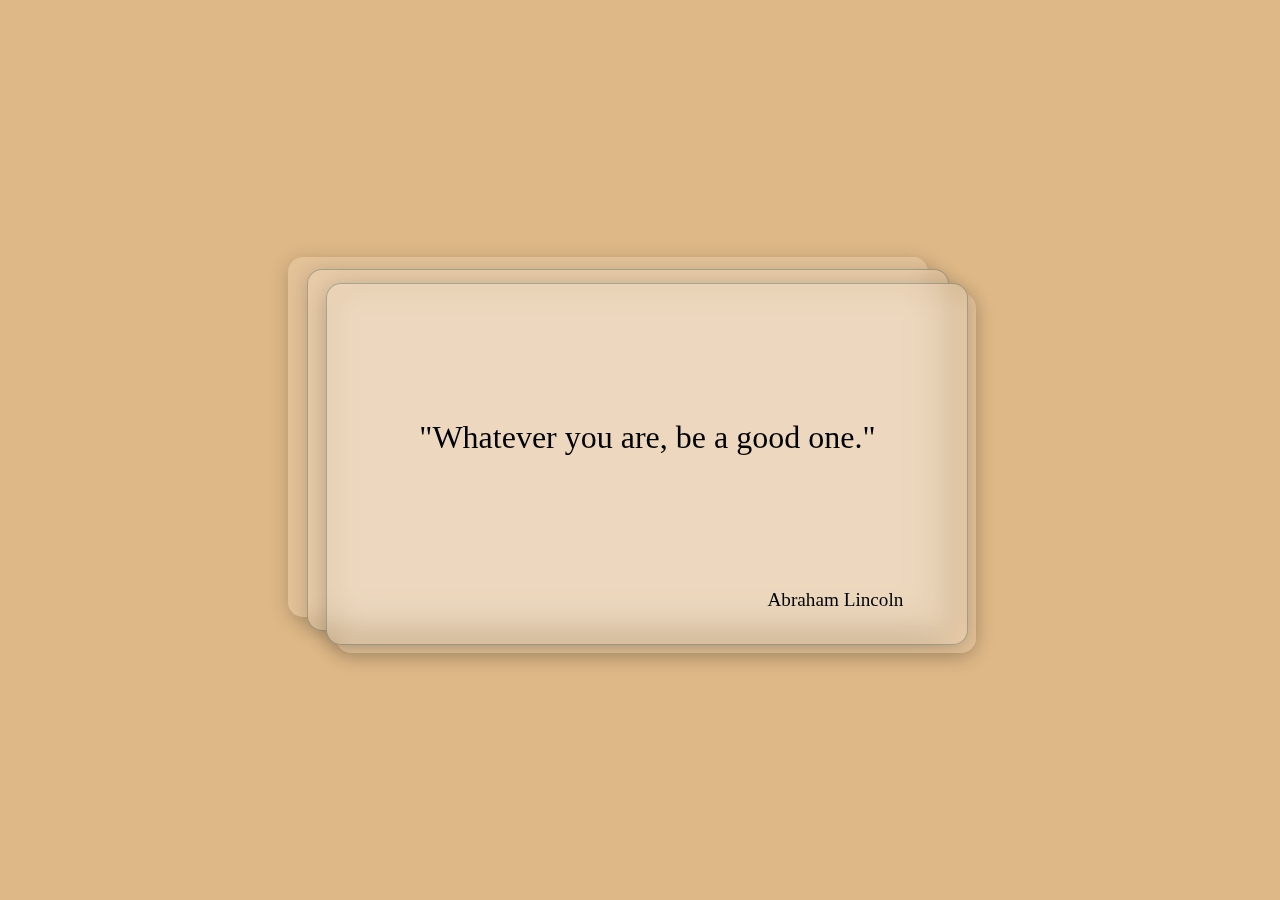
<file: index.html>
<!DOCTYPE html>
<html lang="en">
    <head>
        <meta charset="utf-8">
        <meta name="viewport" content="width=device-width,initial-scale=1">
        <title>Quote of the Day</title>

        <!-- Reset and main stylesheets -->
        <link rel="stylesheet" href="assets/css/reset_stylesheet.css">
        <link rel="stylesheet" href="assets/css/stylesheet.css">
    </head>
    <body>
        <!-- Background image container -->
        <div class="background-img general"></div>
        
        <!-- Main layout wrapper for stacked quote boxes -->
        <div class="main-container">
            <!-- Decorative/structural boxes around the quote -->
            <div class="box up-box"></div>
            <div class="box second-up-box"></div>
            
            <!-- Central quote box -->
            <div class="box main-box">
                <div class="quote-block">
                    <figure>
                        <!-- Quote text -->
                        <blockquote class="quote">"This is a quote."</blockquote>
                        <!-- Quote author -->
                        <figcaption class="name">- <cite>Author Name</cite></figcaption>
                    </figure>
                </div>
            </div>
            
            <!-- Decorative/structural boxes around the quote -->
            <div class="box down-box"></div>
        </div>
        
        <!-- JavaScript for dynamic functionality (i.e. fetching quotes) -->
        <script src="assets/js/script.js"></script>
    </body>
</html>
</file>
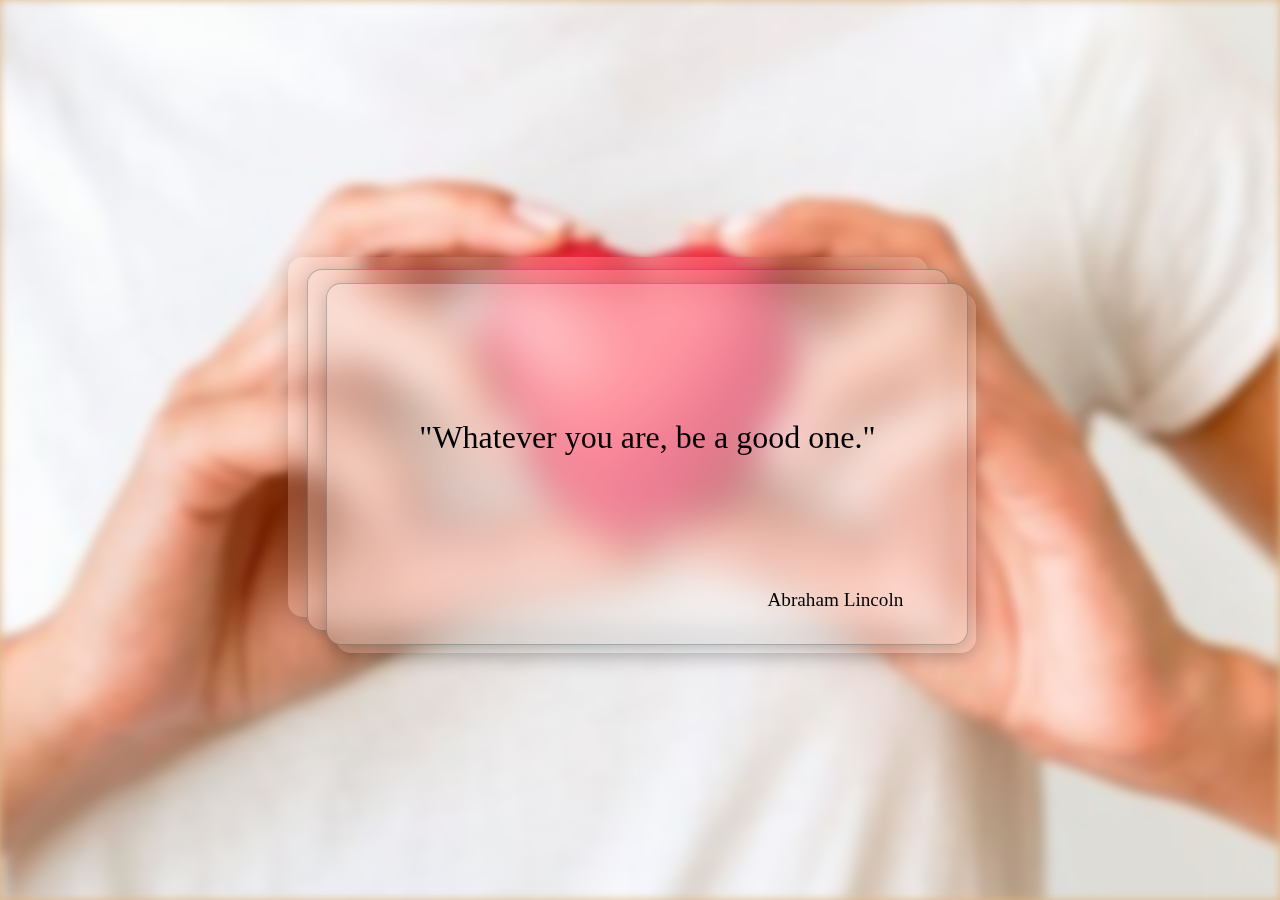
<file: quote-of-the-day.html>
<!DOCTYPE html>
<html lang="en">
    <head>
        <meta charset="utf-8">
        <meta name="viewport" content="width=device-width,initial-scale=1">
        <title>Quote of the Day</title>

        <!-- Reset and main stylesheets -->
        <link rel="stylesheet" href="reset_stylesheet.css">
        <link rel="stylesheet" href="stylesheet.css">
    </head>
    <body>
        <!-- Background image container -->
        <div class="background-img general"></div>
        
        <!-- Main layout wrapper for stacked quote boxes -->
        <div class="main-container">
            <!-- Decorative/structural boxes around the quote -->
            <div class="box up-box"></div>
            <div class="box second-up-box"></div>
            
            <!-- Central quote box -->
            <div class="box main-box">
                <div class="quote-block">
                    <figure>
                        <!-- Quote text -->
                        <blockquote class="quote">"This is a quote."</blockquote>
                        <!-- Quote author -->
                        <figcaption class="name">- <cite>Author Name</cite></figcaption>
                    </figure>
                </div>
            </div>
            
            <!-- Decorative/structural boxes around the quote -->
            <div class="box down-box"></div>
        </div>
        
        <!-- JavaScript for dynamic functionality (i.e. fetching quotes) -->
        <script src="script.js"></script>
    </body>
</html>
</file>
<file: assets/css/stylesheet.css>
/* Base page setup */
body{
    position: relative;
    background-color: burlywood;
}

/* ===========================
   Background styles per quote type
   Each class applies a background image
   and adjusts surrounding box transparency.
   =========================== */

/*
    Supported Quote Types (mapped to themes):
    motivation, inspiration, life, wisdom, love, success,
    leadership, happiness, change, perseverance, mindfulness,
    growth, courage, gratitude, resilience, friendship,
    creativity, humility, forgiveness, patience, integrity,
    self-reflection, empathy, purpose, justice, harmony,
    knowledge, hope, anger, fear, general
*/

.life, .mindfulness, .self-reflection, .empathy, .forgiveness{
    background-image: "../img/life.jpg";
}

.justice, .integrity{
    background-image: "../img/justice.jpg";
}

.hope, .harmony, .patience, .knowledge, .wisdom, .purpose, .general{
    background-image: "../img/wisdom.jpg";
}

.love, .friendship, .happiness, .gratitude{
    background-image: "../img/love.jpg";
}

.leadership{
    background-image: "../img/leadership.webp";
}

.change{
    background-image: "../img/change.webp";
}

.perseverance, .growth, .courage, .resilience, .inspiration, .motivation, .success{
    background-image: "../img/motivation.jpg";
}

.creativity{
    background-image: "../img/creativity.jpg";
}

.anger, .fear, .humility{
    background-image: "../img/sad.jpg";

    ~.main-container .up-box, ~.main-container .down-box{
    background-color: rgb(248, 224, 228, 0.15);
    }

    ~.main-container .second-up-box, ~.main-container .main-box{
        opacity: 0.75;
    }
}

/* Blurred fullscreen background image */
.background-img{
    position: fixed;
    width: 100%;
    height: 100%;
    background-size: cover;
    filter: blur(5px);
    z-index: -3;
    top: 0;
    left: 0;

    /* Style adjustments for quote container layers */
    ~.main-container .up-box, ~.main-container .down-box{
    background-color: rgb(255, 255, 255, 0.15);
    }

    ~.main-container .second-up-box, ~.main-container .main-box{
    background-color: rgba(255, 255, 255, 0.15);
    }
}


/* ===========================
   Quote box system
   =========================== */

.box{
    border-radius: 15px;
    box-shadow: 0 4px 20px rgba(0, 0, 0, 0.2);
}

/* Container for layered boxes */
.main-container{
    display: flex;
    /* background-color: antiquewhite; */
    align-items: center;
    position: relative;
    z-index: -2;
}

/* Decorative glass-like layers (behind main box) */
.up-box, .down-box{
    position: absolute;
    background-color: rgb(9, 58, 62, 0.5);
    backdrop-filter: blur(10px);
    margin-top: -3vh;
    z-index: -1;
}

.second-up-box, .main-box{
    position: absolute;
    background-color: rgb(255, 255, 255, 0.15);
    backdrop-filter: blur(10px);
    border: solid rgba(9, 58, 62, 0.3) 1px;
}

/* ===========================
   Quote text styling
   =========================== */

.quote-block{
    width: 100%;
    height: 100%;
}

.quote{
    display: flex;
    justify-content: center;
    align-items: center;
    margin-top: 2vh;
    width: 100%;
    font-size: xx-large;
    font-family: Cambria, Cochin, Georgia, Times, 'Times New Roman', serif;
    text-align: center;
}

.name{
    margin-top: 2vh;
    margin-bottom: 2vh;
    width: 90%;
    font-size: larger;
    font-family: cursive;
    text-align: right;
}


/* ===========================
   Responsive Design
   =========================== */

@media screen and (max-width: 600px){
    .main-container{
        width: 80vw;
        height: 65vh;
        margin-top: 15vh;
        margin-left: auto;
        margin-right: auto;
    }

    .box{
        width: 65vw;
        height: 55vh;
    }

    /* Layer offsets for 3D stacked effect */
    .second-up-box{margin-left: 2.5vw;}
    .main-box{margin-left: 5vw; margin-top: 3vh;}
    .down-box{margin-left: 6.5vw; margin-top: 5vh;}

    .quote{
        height: 45vh;
    }
}

@media screen and (min-width: 600px) and (max-width: 700px){
    .main-container{
        width: 55vw;
        height: 50vh;
        margin: 25vh auto;
    }

    .box{
        width: 50vw;
        height: 40vh;
    }

    /* Layer offsets for 3D stacked effect */
    .second-up-box{margin-left: 1.5vw;}
    .main-box{margin-left: 3vw; margin-top: 3vh;}
    .down-box{margin-left: 3.75vw; margin-top: 5vh;}

    .quote{height: 30vh; font-size: x-large;}
}

@media screen and (min-width: 700px){
    .main-container{
        width: 55vw;
        height: 50vh;
        margin: 25vh auto;
    }

    .box{
        width: 50vw;
        height: 40vh;
    }

    /* Layer offsets for 3D stacked effect */
    .second-up-box{margin-left: 1.5vw;}
    .main-box{margin-left: 3vw; margin-top: 3vh;}
    .down-box{margin-left: 3.75vw; margin-top: 5vh;}

    .quote{height: 30vh;}
}
</file>
<file: stylesheet.css>
/* Base page setup */
body{
    position: relative;
    background-color: burlywood;
}

/* ===========================
   Background styles per quote type
   Each class applies a background image
   and adjusts surrounding box transparency.
   =========================== */

/*
    Supported Quote Types (mapped to themes):
    motivation, inspiration, life, wisdom, love, success,
    leadership, happiness, change, perseverance, mindfulness,
    growth, courage, gratitude, resilience, friendship,
    creativity, humility, forgiveness, patience, integrity,
    self-reflection, empathy, purpose, justice, harmony,
    knowledge, hope, anger, fear, general
*/

.life, .mindfulness, .self-reflection, .empathy, .forgiveness{
    background-image: url("assets/img/life.jpg");
}

.justice, .integrity{
    background-image: url("assets/img/justice.jpg");
}

.hope, .harmony, .patience, .knowledge, .wisdom, .purpose, .general{
    background-image: url("assets/img/wisdom.jpg");
}

.love, .friendship, .happiness, .gratitude{
    background-image: url("assets/img/love.jpg");
}

.leadership{
    background-image: url("assets/img/leadership.webp");
}

.change{
    background-image: url("assets/img/change.webp");
}

.perseverance, .growth, .courage, .resilience, .inspiration, .motivation, .success{
    background-image: url("assets/img/motivation.jpg");
}

.creativity{
    background-image: url("assets/img/creativity.jpg");
}

.anger, .fear, .humility{
    background-image: url("assets/img/sad.jpg");

    ~.main-container .up-box, ~.main-container .down-box{
    background-color: rgb(248, 224, 228, 0.15);
    }

    ~.main-container .second-up-box, ~.main-container .main-box{
        opacity: 0.75;
    }
}

/* Blurred fullscreen background image */
.background-img{
    position: fixed;
    width: 100%;
    height: 100%;
    background-size: cover;
    filter: blur(5px);
    z-index: -3;
    top: 0;
    left: 0;

    /* Style adjustments for quote container layers */
    ~.main-container .up-box, ~.main-container .down-box{
    background-color: rgb(255, 255, 255, 0.15);
    }

    ~.main-container .second-up-box, ~.main-container .main-box{
    background-color: rgba(255, 255, 255, 0.15);
    }
}


/* ===========================
   Quote box system
   =========================== */

.box{
    border-radius: 15px;
    box-shadow: 0 4px 20px rgba(0, 0, 0, 0.2);
}

/* Container for layered boxes */
.main-container{
    display: flex;
    /* background-color: antiquewhite; */
    align-items: center;
    position: relative;
    z-index: -2;
}

/* Decorative glass-like layers (behind main box) */
.up-box, .down-box{
    position: absolute;
    background-color: rgb(9, 58, 62, 0.5);
    backdrop-filter: blur(10px);
    margin-top: -3vh;
    z-index: -1;
}

.second-up-box, .main-box{
    position: absolute;
    background-color: rgb(255, 255, 255, 0.15);
    backdrop-filter: blur(10px);
    border: solid rgba(9, 58, 62, 0.3) 1px;
}

/* ===========================
   Quote text styling
   =========================== */

.quote-block{
    width: 100%;
    height: 100%;
}

.quote{
    display: flex;
    justify-content: center;
    align-items: center;
    margin-top: 2vh;
    width: 100%;
    font-size: xx-large;
    font-family: Cambria, Cochin, Georgia, Times, 'Times New Roman', serif;
    text-align: center;
}

.name{
    margin-top: 2vh;
    margin-bottom: 2vh;
    width: 90%;
    font-size: larger;
    font-family: cursive;
    text-align: right;
}


/* ===========================
   Responsive Design
   =========================== */

@media screen and (max-width: 600px){
    .main-container{
        width: 80vw;
        height: 65vh;
        margin-top: 15vh;
        margin-left: auto;
        margin-right: auto;
    }

    .box{
        width: 65vw;
        height: 55vh;
    }

    /* Layer offsets for 3D stacked effect */
    .second-up-box{margin-left: 2.5vw;}
    .main-box{margin-left: 5vw; margin-top: 3vh;}
    .down-box{margin-left: 6.5vw; margin-top: 5vh;}

    .quote{
        height: 45vh;
    }
}

@media screen and (min-width: 600px) and (max-width: 700px){
    .main-container{
        width: 55vw;
        height: 50vh;
        margin: 25vh auto;
    }

    .box{
        width: 50vw;
        height: 40vh;
    }

    /* Layer offsets for 3D stacked effect */
    .second-up-box{margin-left: 1.5vw;}
    .main-box{margin-left: 3vw; margin-top: 3vh;}
    .down-box{margin-left: 3.75vw; margin-top: 5vh;}

    .quote{height: 30vh; font-size: x-large;}
}

@media screen and (min-width: 700px){
    .main-container{
        width: 55vw;
        height: 50vh;
        margin: 25vh auto;
    }

    .box{
        width: 50vw;
        height: 40vh;
    }

    /* Layer offsets for 3D stacked effect */
    .second-up-box{margin-left: 1.5vw;}
    .main-box{margin-left: 3vw; margin-top: 3vh;}
    .down-box{margin-left: 3.75vw; margin-top: 5vh;}

    .quote{height: 30vh;}
}
</file>
